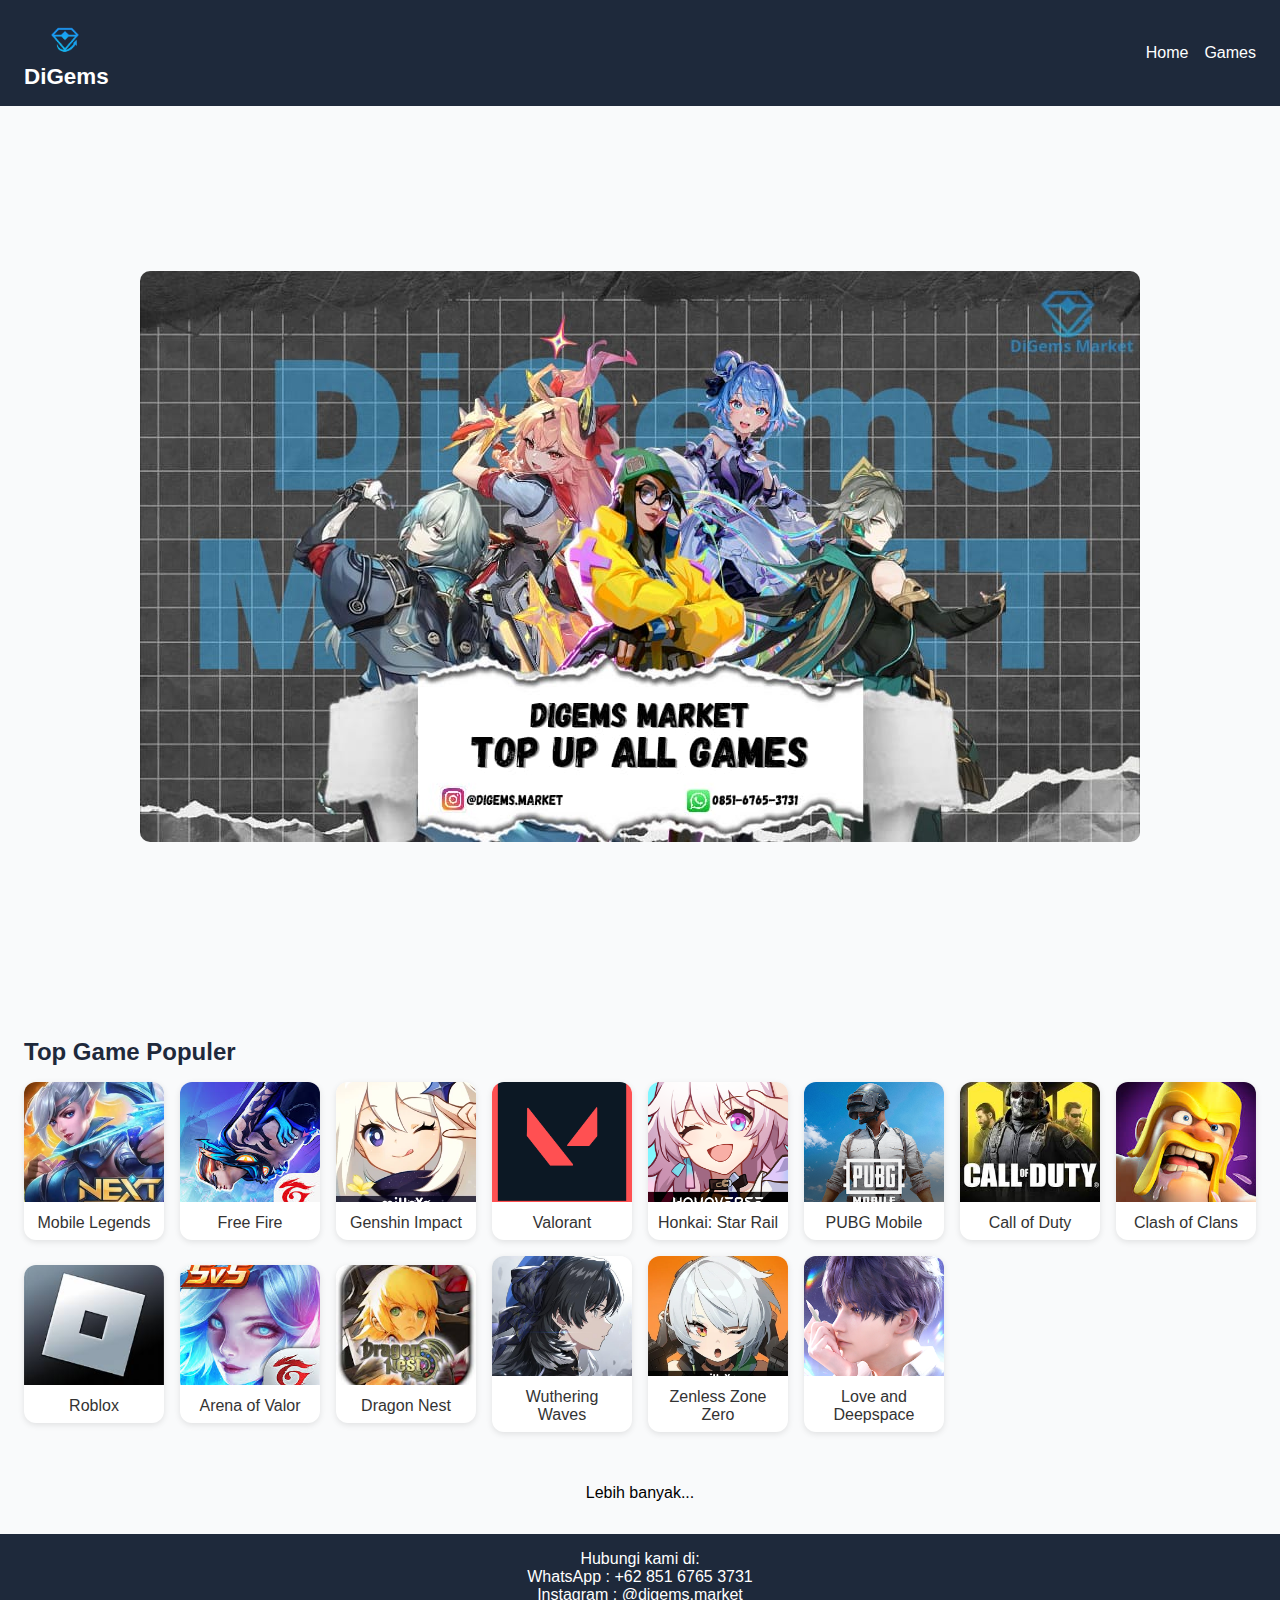
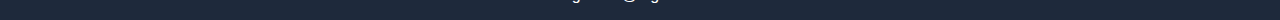
<file: index.html>
<!DOCTYPE html><html lang="id">
<head>
  <meta charset="UTF-8" />
  <meta name="viewport" content="width=device-width, initial-scale=1.0" />
  <title>Digems</title>
  <link rel="stylesheet" href="styles.css" />
  

  </style>
</head>
<body>
  <nav>
    <div class="logo">
      <img src="img/logo_store-removebg-preview.png" alt="">
      <h4>DiGems</h4>
    </div>
    <ul>
      <li><a href="index.html">Home</a></li>
      <li><a href="games.html">Games</a></li>
    </ul>
  </nav> 
  <div>
    <div class="poster">
      <img src="img/poster2.jpeg" alt="">
    </div>
  </div>  
  <section class="game-section">
    <h2>Top Game Populer</h2>
    <div class="game-grid">
      <div class="game-card">
        <img src="img/icon ml.jpg" alt="Game 1">
        <p>Mobile Legends</p>
      </div>
      <div class="game-card">
        <img src="img/icon ff.jpeg" alt="Game 2">
        <p>Free Fire</p>
      </div>
      <div class="game-card">
        <img src="img/icon genshin.jpg" alt="Game 3">
        <p>Genshin Impact</p>
      </div>
      <div class="game-card">
        <img src="img/valorant icont.jpg" alt="Game 4">
        <p>Valorant</p>
      </div>
      <div class="game-card">
        <img src="img/icon hsr.png" alt="Game 5">
        <p>Honkai: Star Rail</p>
      </div>
      <div class="game-card">
        <img src="img/icon pubg.jpg" alt="Game 6">
        <p>PUBG Mobile</p>
      </div>
      <div class="game-card">
        <img src="img/icon codm.jpeg" alt="Game 7">
        <p>Call of Duty</p>
      </div>
      <div class="game-card">
        <img src="img/icon coc.jpeg" alt="Game 8">
        <p>Clash of Clans</p>
      </div>
      <div class="game-card">
        <img src="img/icon roblox.jpeg" alt="Game 9">
        <p>Roblox</p>
      </div>
      <div class="game-card">
        <img src="img/icono aov.jpeg" alt="Game 10">
        <p>Arena of Valor</p>
      </div>
      <div class="game-card">
        <img src="img/icon dragon nest.jpeg" alt="Game 11">
        <p>Dragon Nest</p>
      </div>
      <div class="game-card">
        <img src="img/icon wuwa.jpg" alt="Game 12">
        <p>Wuthering Waves</p>
      </div>
      <div class="game-card">
        <img src="img/icon zzz.jpg" alt="Game 13">
        <p>Zenless Zone Zero</p>
      </div>
      <div class="game-card">
        <img src="img/icon lads.jpg" alt="Game 14">
        <p>Love and Deepspace</p>
      </div>
    </div>
  </section>  
  <section class="more-link">
    <a href="games.html">Lebih banyak...</a>
  </section>
  <footer class="contact">
    <p>Hubungi kami di:</p>
    <div>
      <a href="http://wa.me/6285167653731">WhatsApp  : +62 851 6765 3731</a>
    </div>

    <div>
      <a href="http://Instagram.com/digems.market">Instagram : @digems.market</a>
    </div>
  </footer>  
  <script>
    // Optional smooth animation or carousel control
  </script></body>
</html>
</file>
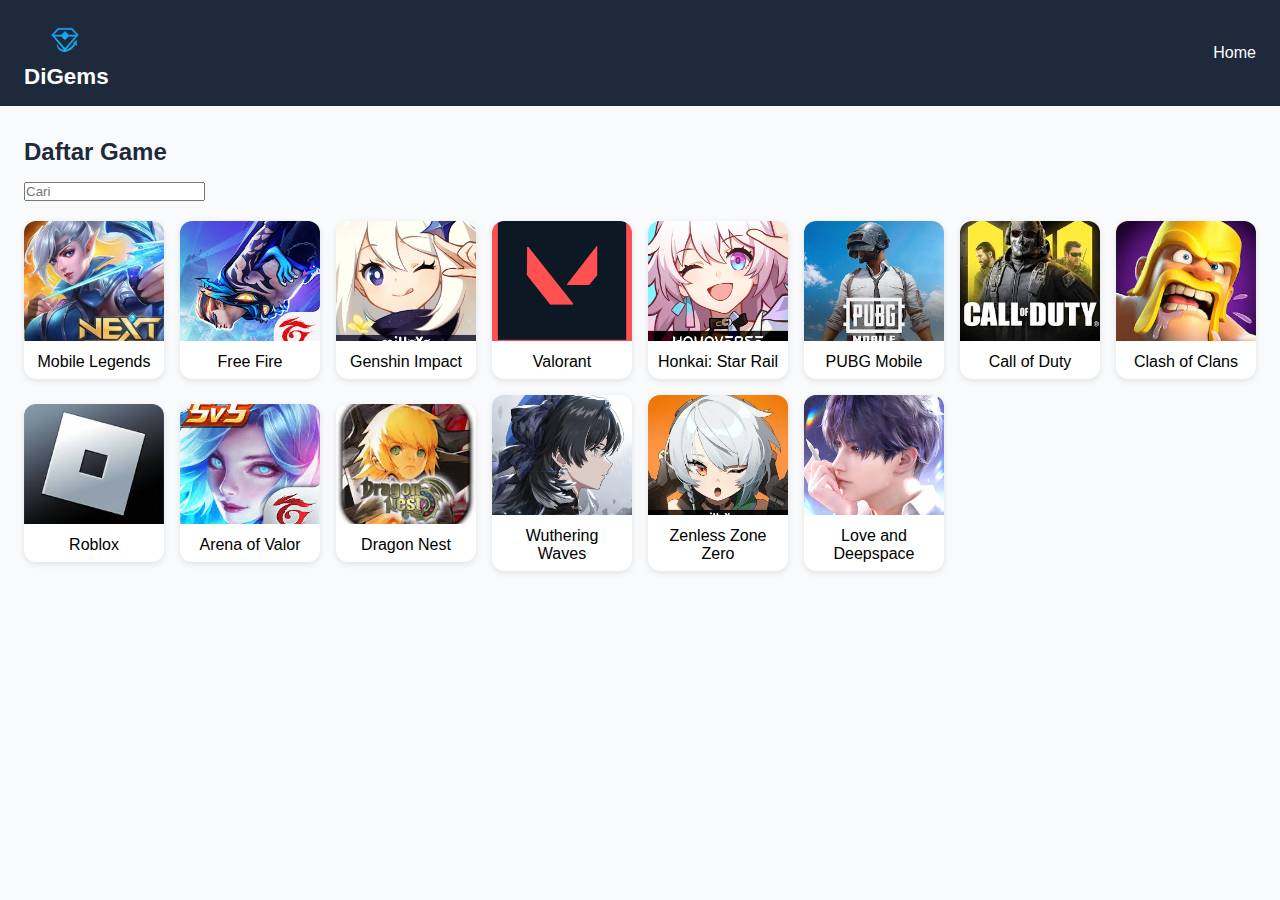
<file: games.html>
<!DOCTYPE html>
<html lang="en">
<head>
    <meta charset="UTF-8">
    <meta name="viewport" content="width=device-width, initial-scale=1.0">
    <title>Games</title>
    <link rel="stylesheet" href="style.css">
</head>
<body>
    <nav>
        <div class="logo">
            <img src="img/logo_store-removebg-preview.png" alt="">
            <h4>DiGems</h4>
        </div>
        <ul>
            <li><a href="index.html">Home</a></li>
        </ul>
    </nav>

    <section class="game-section">
        <h2>Daftar Game</h2>
        <form id="search">
            <input type="text" id="Search" placeholder="Cari">
        </form>
        <div class="game-grid">
            <a href="">
                <div class="game-card">
                    <img src="img/icon ml.jpg" alt="Game 1">
                    <p>Mobile Legends</p>
                </div>
            </a>
            
            <a href="">
                <div class="game-card">
                    <img src="img/icon ff.jpeg" alt="Game 2">
                    <p>Free Fire</p>
                </div>
            </a>

            <a href="">
                <div class="game-card">
                    <img src="img/icon genshin.jpg" alt="Game 3">
                    <p>Genshin Impact</p>
                </div>
            </a>

            <a href="">
                <div class="game-card">
                    <img src="img/valorant icont.jpg" alt="Game 4">
                    <p>Valorant</p>
                </div>
            </a>

            <a href="">
                <div class="game-card">
                    <img src="img/icon hsr.png" alt="Game 5">
                    <p>Honkai: Star Rail</p>
                </div>
            </a>

            <a href="">
                <div class="game-card">
                    <img src="img/icon pubg.jpg" alt="Game 6">
                    <p>PUBG Mobile</p>
                </div>
            </a>

            <a href="">
                <div class="game-card">
                    <img src="img/icon codm.jpeg" alt="Game 7">
                    <p>Call of Duty</p>
                </div>
            </a>

            <a href="">
                <div class="game-card">
                    <img src="img/icon coc.jpeg" alt="Game 8">
                    <p>Clash of Clans</p>
                </div>
            </a>

            <a href="">
                <div class="game-card">
                    <img src="img/icon roblox.jpeg" alt="Game 9">
                    <p>Roblox</p>
                </div>
            </a>

            <a href="">
                <div class="game-card">
                    <img src="img/icono aov.jpeg" alt="Game 10">
                    <p>Arena of Valor</p>
                </div>
            </a>

            <a href="">
                <div class="game-card">
                    <img src="img/icon dragon nest.jpeg" alt="Game 11">
                    <p>Dragon Nest</p>
                </div>
            </a>

            <a href="">
                <div class="game-card">
                    <img src="img/icon wuwa.jpg" alt="Game 12">
                    <p>Wuthering Waves</p>
                </div>
            </a>

            <a href="">
                <div class="game-card">
                    <img src="img/icon zzz.jpg" alt="Game 13">
                    <p>Zenless Zone Zero</p>
                </div>
            </a>

            <a href="">
                <div class="game-card">
                    <img src="img/icon lads.jpg" alt="Game 14">
                    <p>Love and Deepspace</p>
                </div>
            </a>

        </div>
    </section>  
</body>
</html>
</file>
<file: styles.css>
* {
    margin: 0;
    padding: 0;
    box-sizing: border-box;
    font-family: 'Poppins', sans-serif;
    justify-content: center;
    align-items: center;
}
body {
  background-color: #f9fafb;
  color: #333;
  
    
}

nav {
  background: #1e293b;
  color: #fff;
  display: flex;
  justify-content: space-between;
  align-items: center;
  padding: 1rem 1.5rem;
  position: sticky;
  top: 0;
  z-index: 100;
}

nav .logo {
  font-weight: 700;
  font-size: 1.4rem;
}

nav .logo img {
    height:48px; 
    width:auto; 
    display:block;
    padding-left: 17px;
}


nav ul {
  list-style: none;
  display: flex;
  gap: 1rem;
}

nav ul li a {
  text-decoration: none;
  color: #fff;
  font-weight: 500;
  transition: 0.3s;
}

nav ul li a:hover {
  color: #38bdf8;
}

.poster{
  display: flex;
  justify-content: center;
  align-items: center;
  height: 100vh;
}

.poster img{
  max-width: 90%;
  height: auto;
  border-radius: 10px;
}

@media (max-width: 600px) {
  .poster{
    height: 50vh;
  }
  
  .poster img{
    max-width: 95%;

  }
}

/* @keyframes slide {
  0% { transform: translateX(0); }
  33% { transform: translateX(-100%); }
  66% { transform: translateX(-200%); }
  100% { transform: translateX(0); }
} */

/* Game cards */
.game-section {
  padding: 2rem 1.5rem;
}

.game-section h2 {
  margin-bottom: 1rem;
  color: #1e293b;
}

.game-grid {
  display: grid;
  grid-template-columns: repeat(auto-fill, minmax(140px, 1fr));
  gap: 1rem;
}

.game-card {
  background: #fff;
  border-radius: 12px;
  box-shadow: 0 2px 6px rgba(0,0,0,0.1);
  transition: transform 0.3s ease, box-shadow 0.3s ease;
  overflow: hidden;
}

.game-card:hover {
  transform: translateY(-5px);
  box-shadow: 0 4px 12px rgba(0,0,0,0.15);
}

.game-card img {
  width: 100%;
  height: 120px;
  object-fit: cover;
}

.game-card p {
  padding: 0.5rem;
  font-weight: 500;
  text-align: center;
}

footer {
  text-align: center;
  padding: 1rem;
  background: #1e293b;
  color: #fff;
  margin-top: 2rem;
}

.more-link a {
  display: block;
  text-align: center;
  margin-top: 20px;
  color: #000;
  font-weight: 500;
  text-decoration: none;
  font: bold;
}

.more-link a :hover {
  color: #111;
}

.more-link a :active {
  color: #000000;
  transform: scale(0.98);
  transition: all 0.2s ease;
}


.contact a {
  text-decoration: none;
  color: #fff;
}
</file>
<file: style.css>
* {
    margin: 0;
    padding: 0;
    box-sizing: border-box;
    font-family: 'Poppins', sans-serif;
    justify-content: center;
    align-items: center;
}
body {
  background-color: #f9fafb;
  color: #333;
  
    
}

nav {
  background: #1e293b;
  color: #fff;
  display: flex;
  justify-content: space-between;
  align-items: center;
  padding: 1rem 1.5rem;
  position: sticky;
  top: 0;
  z-index: 100;
}

nav .logo {
  font-weight: 700;
  font-size: 1.4rem;
}

nav .logo img {
    height:48px; 
    width:auto; 
    display:block;
    padding-left: 17px;
}

nav ul {
  list-style: none;
  display: flex;
  gap: 1rem;
}

nav ul li a {
  text-decoration: none;
  color: #fff;
  font-weight: 500;
  transition: 0.3s;
}

nav ul li a:hover {
  color: #38bdf8;
}

.game-section {
  padding: 2rem 1.5rem;
}

.game-section h2 {
  margin-bottom: 1rem;
  color: #1e293b;
}

.game-grid {
  display: grid;
  grid-template-columns: repeat(auto-fill, minmax(140px, 1fr));
  gap: 1rem;
  padding-top: 20px;
}

.game-grid a{
  text-decoration: none;
  color: black;
}

.game-card {
  background: #fff;
  border-radius: 12px;
  box-shadow: 0 2px 6px rgba(0,0,0,0.1);
  transition: transform 0.3s ease, box-shadow 0.3s ease;
  overflow: hidden;
}

.game-card:hover {
  transform: translateY(-5px);
  box-shadow: 0 4px 12px rgba(0,0,0,0.15);
}

.game-card img {
  width: 100%;
  height: 120px;
  object-fit: cover;
}

.game-card p {
  padding: 0.5rem;
  font-weight: 500;
  text-align: center;
}
</file>
